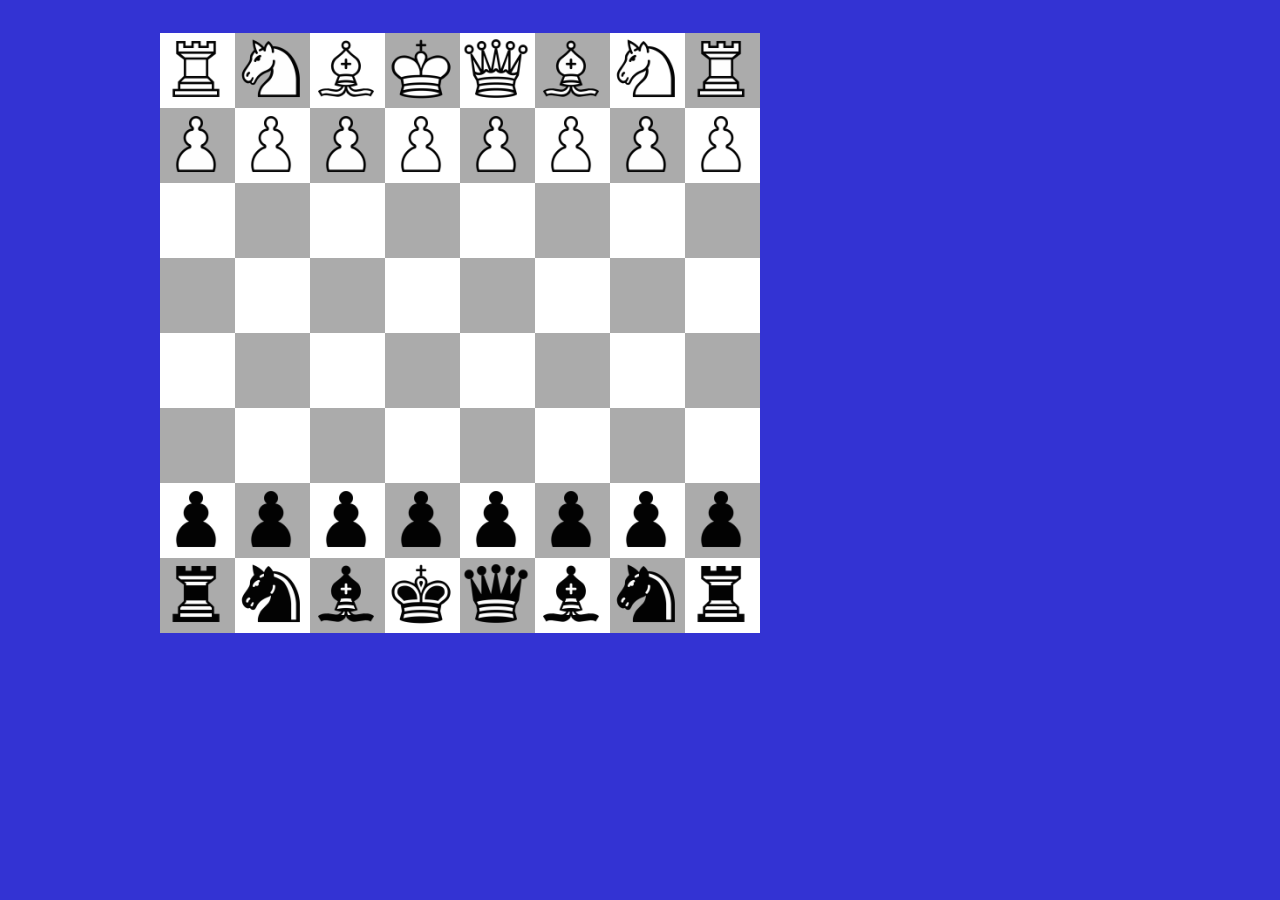
<file: index.html>
<!DOCTYPE html>
<html>
    <head>
        <title> Chess Engine  </title>
        <link href="styles.css" rel="stylesheet">
        <script src="index.js" defer></script>
    </head>
    <body>
        <div id="mainChessBoard">
            <div class="board" style="background-color: white;"> </div>
            <div class="board" style="background-color: #ababab;"> </div>
            <div class="board" style="background-color: white;"> </div>
            <div class="board" style="background-color: #ababab;"> </div>
            <div class="board" style="background-color: white;"> </div>
            <div class="board" style="background-color: #ababab;"> </div>
            <div class="board" style="background-color: white;"> </div>
            <div class="board" style="background-color: #ababab;"> </div>
            
            <div class="board" style="background-color: #ababab;"> </div>
            <div class="board" style="background-color: white;"> </div>
            <div class="board" style="background-color: #ababab;"> </div>
            <div class="board" style="background-color: white;"> </div>
            <div class="board" style="background-color: #ababab;"> </div>
            <div class="board" style="background-color: white;"> </div>
            <div class="board" style="background-color: #ababab;"> </div>
            <div class="board" style="background-color: white;"> </div>

            <div class="board" style="background-color: white;"> </div>
            <div class="board" style="background-color: #ababab;"> </div>
            <div class="board" style="background-color: white;"> </div>
            <div class="board" style="background-color: #ababab;"> </div>
            <div class="board" style="background-color: white;"> </div>
            <div class="board" style="background-color: #ababab;"> </div>
            <div class="board" style="background-color: white;"> </div>
            <div class="board" style="background-color: #ababab;"> </div>
            
            <div class="board" style="background-color: #ababab;"> </div>
            <div class="board" style="background-color: white;"> </div>
            <div class="board" style="background-color: #ababab;"> </div>
            <div class="board" style="background-color: white;"> </div>
            <div class="board" style="background-color: #ababab;"> </div>
            <div class="board" style="background-color: white;"> </div>
            <div class="board" style="background-color: #ababab;"> </div>
            <div class="board" style="background-color: white;"> </div>

            <div class="board" style="background-color: white;"> </div>
            <div class="board" style="background-color: #ababab;"> </div>
            <div class="board" style="background-color: white;"> </div>
            <div class="board" style="background-color: #ababab;"> </div>
            <div class="board" style="background-color: white;"> </div>
            <div class="board" style="background-color: #ababab;"> </div>
            <div class="board" style="background-color: white;"> </div>
            <div class="board" style="background-color: #ababab;"> </div>
            
            <div class="board" style="background-color: #ababab;"> </div>
            <div class="board" style="background-color: white;"> </div>
            <div class="board" style="background-color: #ababab;"> </div>
            <div class="board" style="background-color: white;"> </div>
            <div class="board" style="background-color: #ababab;"> </div>
            <div class="board" style="background-color: white;"> </div>
            <div class="board" style="background-color: #ababab;"> </div>
            <div class="board" style="background-color: white;"> </div>

            <div class="board" style="background-color: white;"> </div>
            <div class="board" style="background-color: #ababab;"> </div>
            <div class="board" style="background-color: white;"> </div>
            <div class="board" style="background-color: #ababab;"> </div>
            <div class="board" style="background-color: white;"> </div>
            <div class="board" style="background-color: #ababab;"> </div>
            <div class="board" style="background-color: white;"> </div>
            <div class="board" style="background-color: #ababab;"> </div>
            
            <div class="board" style="background-color: #ababab;"> </div>
            <div class="board" style="background-color: white;"> </div>
            <div class="board" style="background-color: #ababab;"> </div>
            <div class="board" style="background-color: white;"> </div>
            <div class="board" style="background-color: #ababab;"> </div>
            <div class="board" style="background-color: white;"> </div>
            <div class="board" style="background-color: #ababab;"> </div>
            <div class="board" style="background-color: white;"> </div>
            
        </div>
        
    </body>
</html>
</file>
<file: styles.css>
* {
    font-family: Helvetica, sans-serif;
    font-size: 20px;
}

body 
{
    background-color: rgba(0, 0, 200, 0.8);
}

[data-piece='BlackBishop'] {
    background-image: url('merida/320/BlackBishop.png');
}

[data-piece='WhiteBishop'] {
    background-image: url('merida/320/WhiteBishop.png');
}

[data-piece='BlackRook'] {
    background-image: url('merida/320/BlackRook.png');
}

[data-piece='WhiteRook'] {
    background-image: url('merida/320/WhiteRook.png');
}

[data-piece='BlackKing'] {
    background-image: url('merida/320/BlackKing.png');
}

[data-piece='WhiteKing'] {
    background-image: url('merida/320/WhiteKing.png');
}

[data-piece='BlackQueen'] {
    background-image: url('merida/320/BlackQueen.png');
}

[data-piece='WhiteQueen'] {
    background-image: url('merida/320/WhiteQueen.png');
}

[data-piece='BlackKnight'] {
    background-image: url('merida/320/BlackKnight.png');
}

[data-piece='WhiteKnight'] {
    background-image: url('merida/320/WhiteKnight.png');
}

[data-piece='BlackQueen'] {
    background-image: url('merida/320/BlackQueen.png');
}

[data-piece='WhitePawn'] {
    background-image: url('merida/320/WhitePawn.png');
}

[data-piece='BlackPawn'] {
    background-image: url('merida/320/BlackPawn.png');
}

#mainChessBoard
{
    margin-left: 10%;
    padding: 2%;
    width:600px;
    height:600px;
}

.board
{
    width:75px;
    height:75px;
    float:left;
}

.pieceHolder 
{
    position: relative;
    height: 70px;
    width: 70px;
    /* top: 3px;
    left: 3px; */
    cursor: pointer;
    background-position: center;
    background-repeat: no-repeat;
    background-size: 70px 70px;
    opacity: 0.99;
    margin: 1px;
    box-sizing: border-box;
    box-shadow: 0px 0px 0px red inset;
}

/* .empty {
    display: inline-block;
    height: 160px;
    width: 160px;
    margin: 10px;
    border: 3px salmon solid;
    background-color: azure;
} */

.hold {
    border: solid #ccc 0px;
}

.hovered {
    box-shadow: 0px -3px 1px red inset;
}

.invisible {
    display: none;
    /* background: yellow; */
}
</file>
